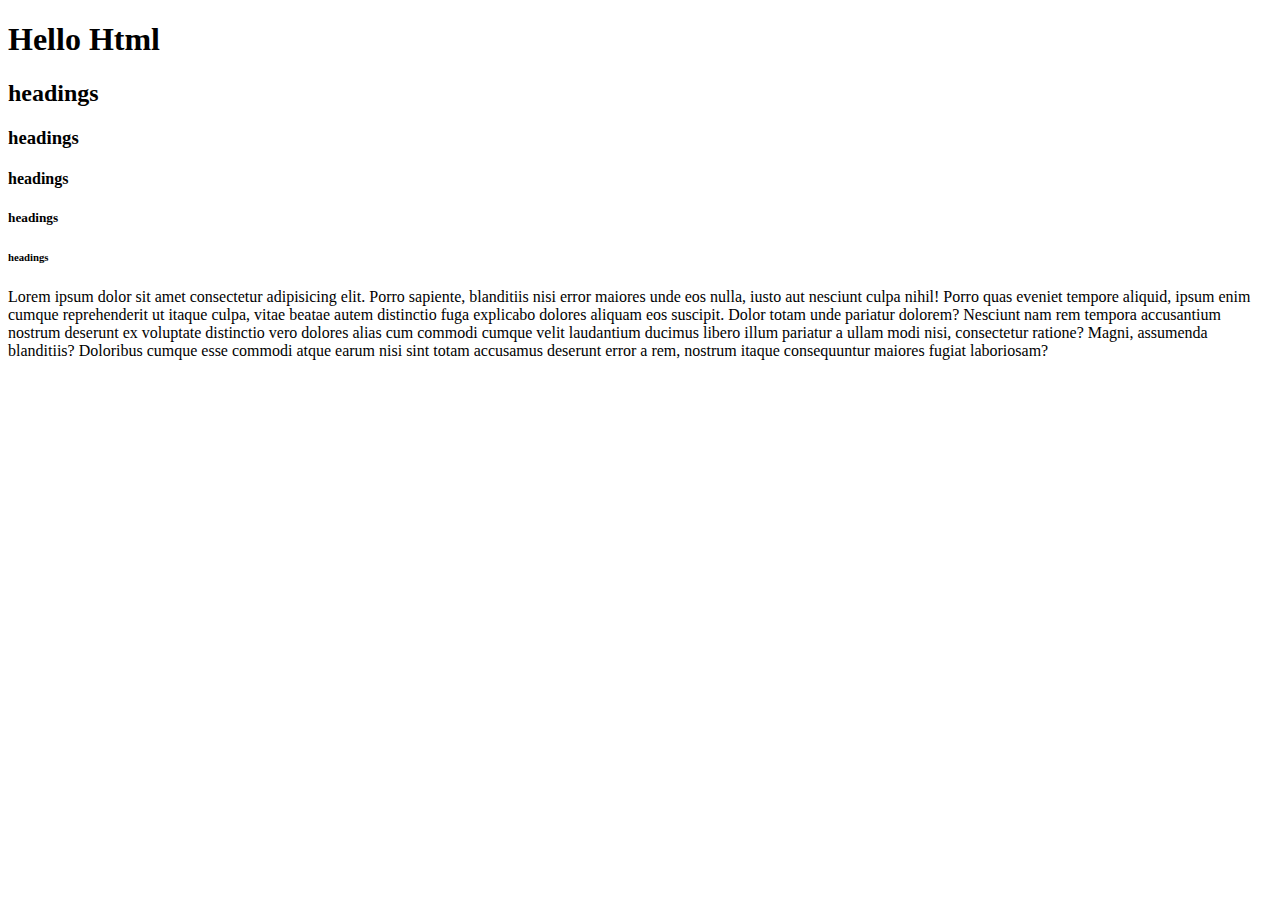
<file: Day1/index.html>
<!DOCTYPE html>    <!--This line tells the following document is html type -->
<html lang="en">   <!--Html starting  Open tag and language is English-->
<head>  <!--Head is used for meta data -data about data -->
    <meta charset="UTF-8"> <!--meta charset will tell browser this weebsite uses UTF -8 Charters -->
    <meta name="viewport" content="width=device-width, initial-scale=1.0"> <!--Meta view port will make site changes as per device width-->
    <title>Document</title>  <!--Title defines the acutal title of the webpage-->
</head>
<body>
    <!--Body contains the acutal content of the website-->
    <h1>Hello Html</h1>  <!--h1 is used for headings these are "6" headings-->
    <h2>headings</h2>     <!--this headings are the size difference h1 is large size, h2 is small size-->
    <h3>headings</h3>
    <h4>headings</h4>
    <h5>headings</h5>
    <h6>headings</h6>
    <p>Lorem ipsum dolor sit amet consectetur adipisicing elit. Porro sapiente, blanditiis nisi error maiores unde eos nulla, iusto aut nesciunt culpa nihil! Porro quas eveniet tempore aliquid, ipsum enim cumque reprehenderit ut itaque culpa, vitae beatae autem distinctio fuga explicabo dolores aliquam eos suscipit. Dolor totam unde pariatur dolorem? Nesciunt nam rem tempora accusantium nostrum deserunt ex voluptate distinctio vero dolores alias cum commodi cumque velit laudantium ducimus libero illum pariatur a ullam modi nisi, consectetur ratione? Magni, assumenda blanditiis? Doloribus cumque esse commodi atque earum nisi sint totam accusamus deserunt error a rem, nostrum itaque consequuntur maiores fugiat laboriosam?</p>
</body>
</html>
</file>
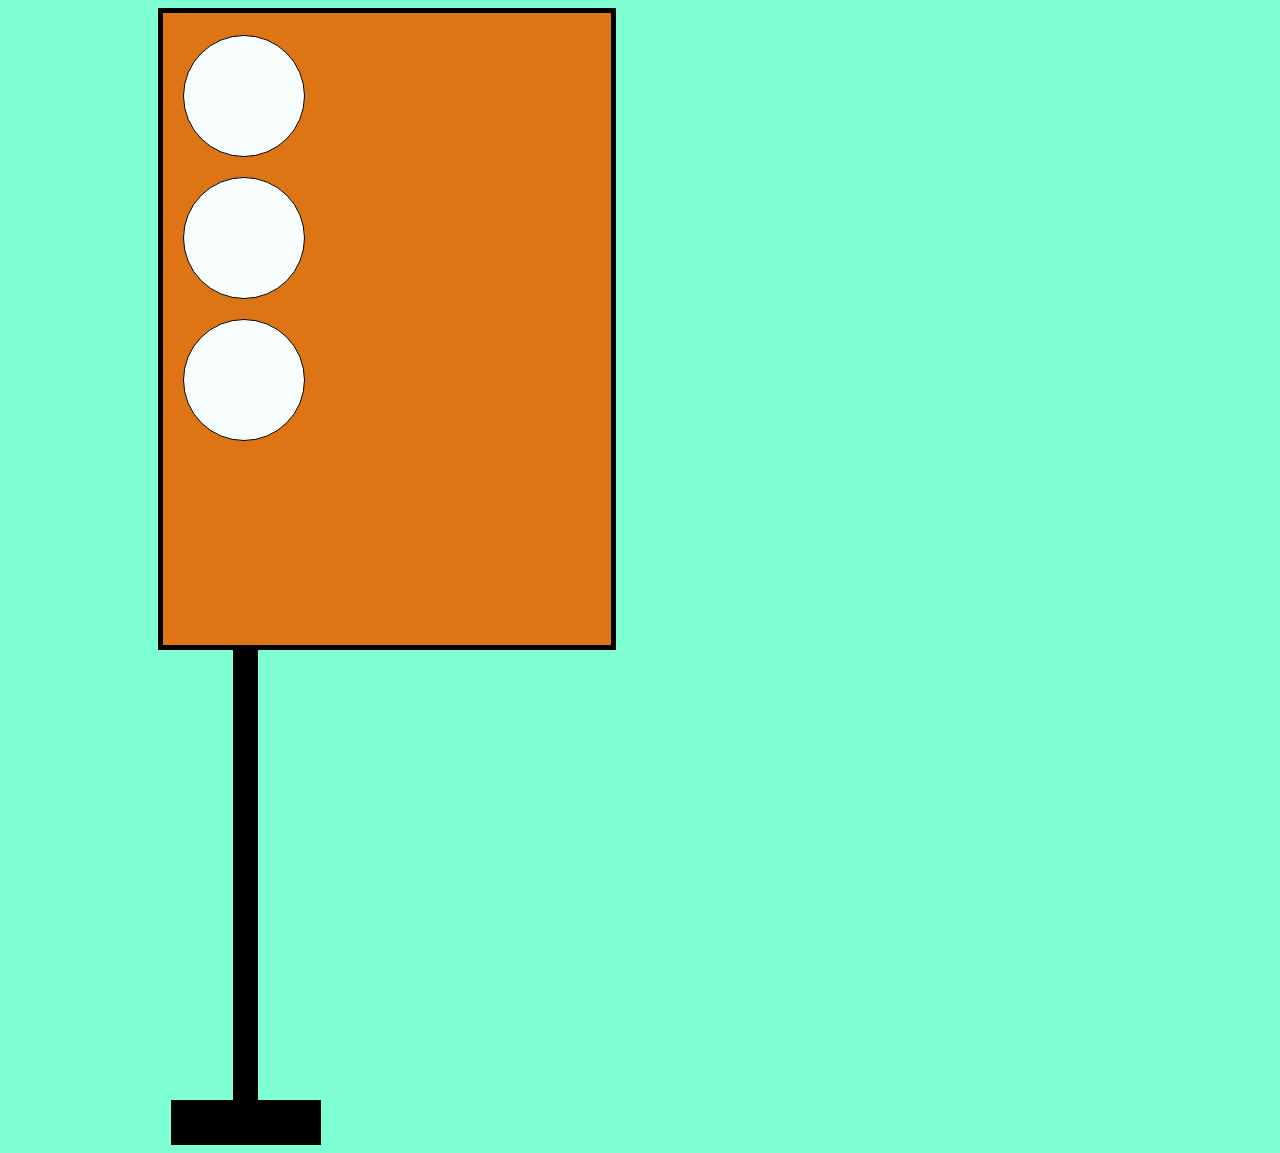
<file: CSS/Assinements/index.html>
<!DOCTYPE html>
<html lang="en">
<head>
    <meta charset="UTF-8">
    <meta name="viewport" content="width=device-width, initial-scale=1.0">
    <title>Traffic lights</title>
    <link rel="stylesheet" href="style.css">
</head>
<body>
    <div class="all">
    <!-- Create trffic lights -->
    <div class="box">
    <div class="main">
       <div class="light red"></div>
        <div class="light orange"></div>
        <div class="light green"></div>
         </div>
        </div>
         <div class="poll"></div>
         <div class="bm"></div>
        </div>
    
</body>
</html>
</file>
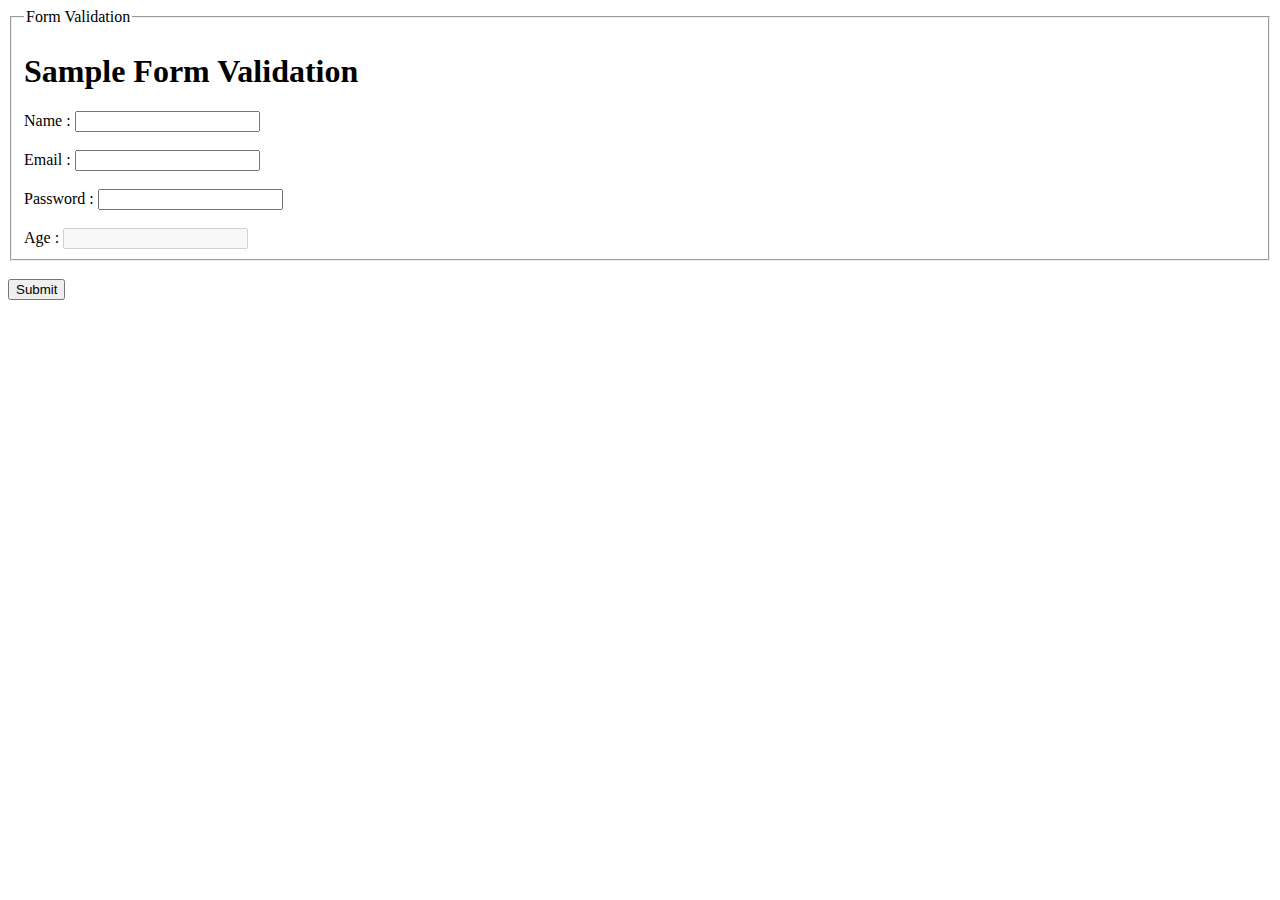
<file: Day1/Form Validation/index.html>
<!DOCTYPE html>
<html lang="en">
<head>
    <meta charset="UTF-8">
    <meta name="viewport" content="width=device-width, initial-scale=1.0">
    <title>Form Validation</title>
</head>
<body>
   <fieldset>
    <legend>Form Validation</legend>
    <h1>Sample Form Validation</h1>
    <div><form action="main.py">
        <label for="name">Name :</label>
        <input type="text" name="name" id="name" required><!--required is the fill the data is required ,if no data enter the input box will show the notification message-->
        </div>
        <br>
        <div>
            <label for="email">Email :</label>
            <input type="email" name="email" id="email" pattern="[A-Za-z0-9]+@[A-Za-z]+\.[a-z]{3}$">
        </div>
        <br>
        <div>
            <label for="pass">Password :</label>
            <input type="password" name="pass" id="pass" minlength="6" maxlength="12" pattern="*[A-Z]*[a-z]*d$"> <!--(minlength & maxlength )is minimum length of values or numbers should be enter-->
        </div>
        <br>
        <div>
            <label for="Age">Age : </label>
            <input type="number" name="age" id="Age" disabled> <!--disabled is hide the data-->
        </div>
   </fieldset>
        <input type="hidden" name="batch" value="25">
        <br>
         <button>Submit</button>






        
    </form>

</div>
    
</body>
</html>
</file>
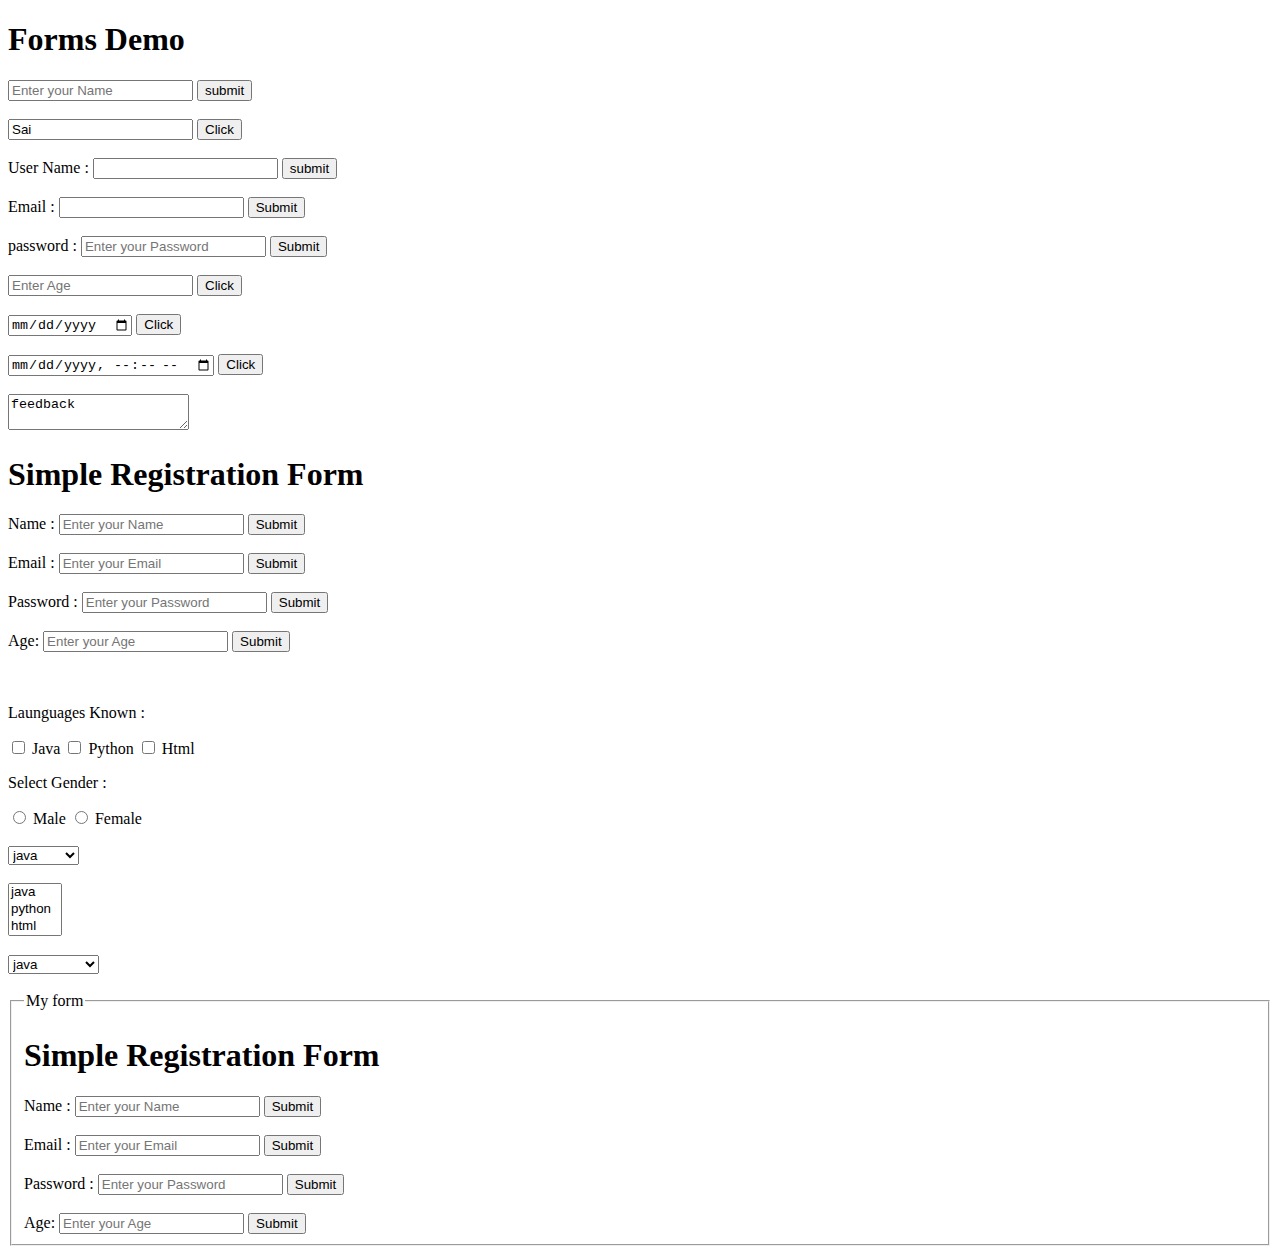
<file: Day1/Forms/index.html>
<!DOCTYPE html>
<html lang="en">
<head>
    <meta charset="UTF-8">
    <meta name="viewport" content="width=device-width, initial-scale=1.0">
    <title>Forms</title>
</head>
<body>
    <h1>Forms Demo</h1>
    <!--These are the forms are the (Reg Form,Login Form, Contact form, Survey Form,Application Form, Feedback Form, Search, subscribe etc)-->
    <form action="main.py"><input type="text" name="x" placeholder="Enter your Name"> <!--place holder is understandable details to user
        (Note: form action ="" will be work in subbmit buttion action Movement)-->
 
       <button type="submit">
        submit
    </button><br><br>
    <input type="text" name="x" value="Sai" id="sname"><!--("value" is the users does not enter any data ,the data will be fixed like (india,states default data))-->
 <button>Click</button>
 <br><br>
 <label for="uname">User Name :</label> <!--the Lable tag connected with id (uname), in this id will works to click the user name connected to the input box-->
<input type="text" name="x" id="uname">
</label> <!--the Lable tag connected with id (uname), in this id will works to click the user name connected to the input box 
Note: the (Lable for="uname") and (id="uname") will be same it is worked-->
<button>submit</button>

<br><br>
<div>
    <label for="em">Email :</label>
    <input type="email" name="em" id="em">
    <button>Submit</button>
    <br><br>
    <label for="hm">password :</label>
    <input type="password" name="hm" placeholder="Enter your Password" id="hm">
    <button>Submit</button>
    <br><br>
<input type="number" name="em" id="em" placeholder="Enter Age">
<button>Click</button><br><br>

<input type="date" name="Dob" id="Dob">
<button>Click</button>
<br>
<br>
<input type="datetime-local" name="time" id="time">
<button>Click</button>
<br><br>

<textarea name="" id="">feedback</textarea><!--text area will be used for address,feedbacks...etc,--> 








<h1>Simple Registration Form</h1>
<div>
    <form action="main.py" method="post"><!--method="post is sensitive data do not show in url like (passwords ,otps..etc,)"-->
        <label for="name">Name :</label>
        <input type="text" name="name" id="name" placeholder="Enter your Name" >
        <button>Submit</button>
        <br><br>

        <label for="tm">Email :</label>
        <input type="email" name="em" id="tm" placeholder="Enter your Email" >
        <button>Submit</button>
        <br><br>
        <label for="cm">Password :</label>
        <input type="password" name="cm" id="cm" placeholder="Enter your Password" >
        <button>Submit</button>
        <br><br>
        <label for="Age">Age:</label>
        <input type="Age" name="name" id="Age" placeholder="Enter your Age" >
        <button>Submit</button>
     </form>
</div>
<br><br>
<div>
    <p>Launguages Known :</p>
    <!--Radio,check boxes,dropdowns ...etc-->
    <input type="checkbox" name="lang" id="java">
    <label for="java">Java</label>

        
    <input type="checkbox" name="lang" id="Pyt">
    <label for="Pyt">Python</label>

        

    <input type="checkbox" name="lang" id="Html">
    <label for="Html">Html</label><!-- In this check boxes are multiple selections -->

    <p>Select Gender :</p>
    <input type="radio" name="fe" id="male">
    <label for="male">Male</label>

    <input type="radio" name="fe" id="fe">
    <label for="fe">Female</label><!-- In this radio Button are single or unique selection (the name is same value should be enter(like (fe)) -->
    <br><br>

    
  <select name="Coarse" id="Coarse"> <!--single selector-->
    <option value="j">java</option>
        <option value="p">python</option>
        <option value="h">html</option>
        <option value="c">css</option>
        <option value="b">bootstrp</option>
    </select>
    <br><br>


    <select name="Coarse" id="Coarse" size="3" multiple> <!--multiple selector-->
        <option value="j">java</option>
            <option value="p">python</option>
            <option value="h">html</option>
            <option value="c">css</option>
            <option value="b">bootstrp</option>
        </select><br><br>


        <select name="Coarse" id="Coarse"> <!--optgroup select group of values-->
            <optgroup label="IT"><option value="j">java</option>
                <option value="p">python</option>
                <option value="h">html</option>
            </optgroup>
            <optgroup label="EEE"><option value="c">css</option>
                <option value="b">bootstrp</option>
            </optgroup>
                <optgroup label="CIVIL"><option value="m">materials</option>
                    <option value="c">cm</option>
                </optgroup>
                 </select><br><br>

<fieldset> <!--Fieldset is the grouping of elements-->
    <legend>My form</legend> <!-- inside the fieldset (tag name(Title))-->
    
<h1>Simple Registration Form</h1>
<div>
    <form action="main.py" method="post"><!--method="post is sensitive data do not show in url like (passwords ,otps..etc,)"-->
        <label for="name">Name :</label>
        <input type="text" name="name" id="name" placeholder="Enter your Name" >
        <button>Submit</button>
        <br><br>

        <label for="tm">Email :</label>
        <input type="email" name="em" id="tm" placeholder="Enter your Email" >
        <button>Submit</button>
        <br><br>
        <label for="cm">Password :</label>
        <input type="password" name="cm" id="cm" placeholder="Enter your Password" >
        <button>Submit</button>
        <br><br>
        <label for="Age">Age:</label>
        <input type="Age" name="name" id="Age" placeholder="Enter your Age" >
        <button>Submit</button>
     </form>
</div>

</fieldset>








            
    
    </select>


        



</div>









</form>
</body>
</html>
</file>
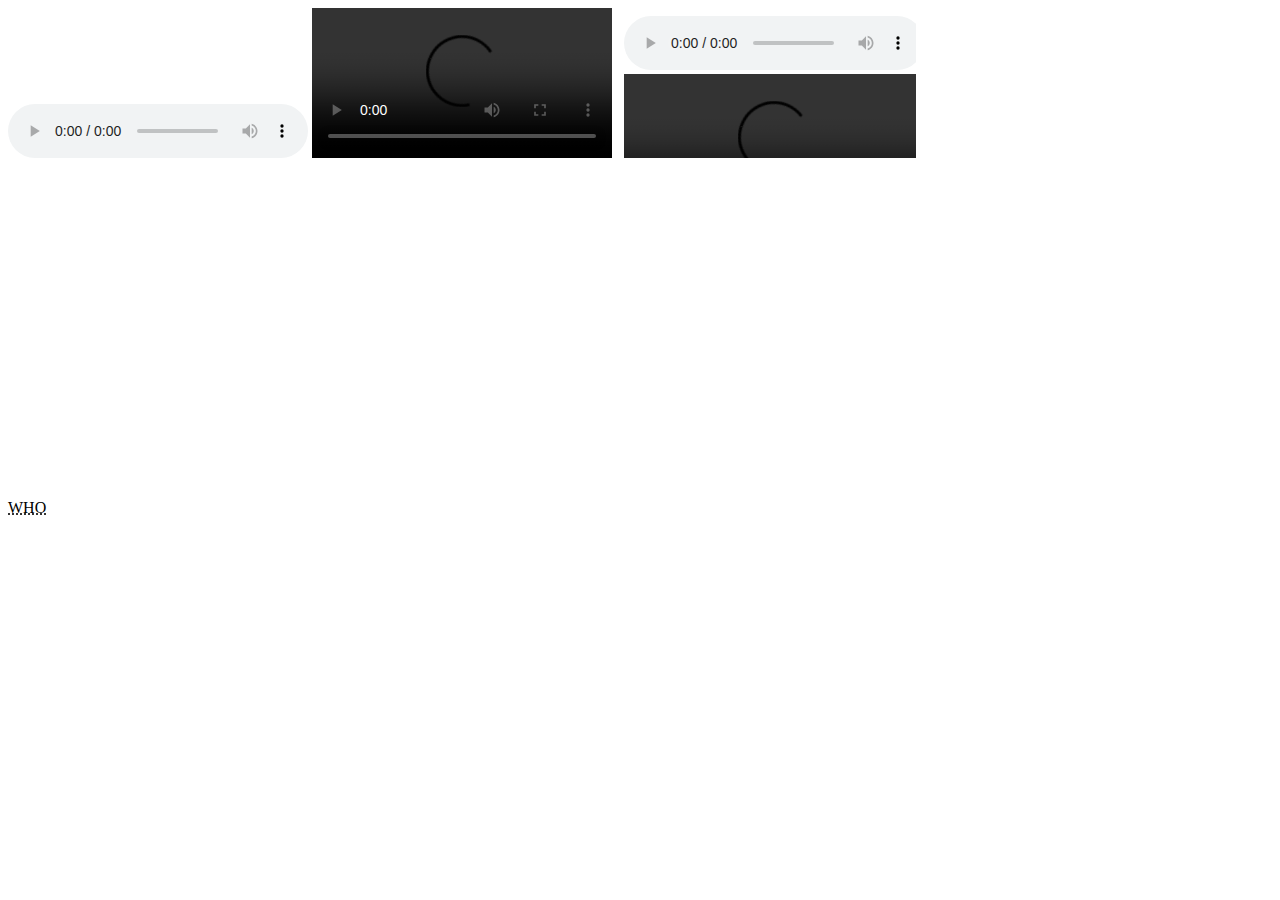
<file: Day1/Media/index.html>
<!DOCTYPE html>
<html lang="en">
<head>
    <meta charset="UTF-8">
    <meta name="viewport" content="width=device-width, initial-scale=1.0">
    <title>Media</title>
    <link rel="shortcut icon" href="https://www.escueladeinternet.com/wp-content/uploads/2021/11/Ques-un-Favicon-y-como-crearlo.png" type="image/x-icon">  <!--link:favicon is the Website Title logo(img) -->
</head>
<body>
    <audio src="" controls> play</audio> <!-- Enter the controls the control are worked -->
    <video src="" controls></video>

    <picture>
        <source media="(min-width:780px)" srcset="https://wallpapers.com/wallpapers/boboiboy-hd-and-elemental-forms-7vtfs1txdr4erbb9.html">
 </picture>
<iframe src="./index.html" frameborder="0">current folder</iframe>
<iframe width="560" height="315" src="https://www.youtube.com/embed/t0Q2otsqC4I?si=0dgf6MQK1GHCcQZ9" title="YouTube video player" frameborder="0" allow="accelerometer; autoplay; clipboard-write; encrypted-media; gyroscope; picture-in-picture; web-share" referrerpolicy="strict-origin-when-cross-origin" allowfullscreen></iframe><br><br>
<abbr title="World Health Organizatio">WHO</abbr> <!-- abberavation is the click the who , the abberavation will shown-->

<link rel="shortcut icon" href="https://www.escueladeinternet.com/wp-content/uploads/2021/11/Ques-un-Favicon-y-como-crearlo.png" type="image/x-icon">
</body>
</html>
</file>
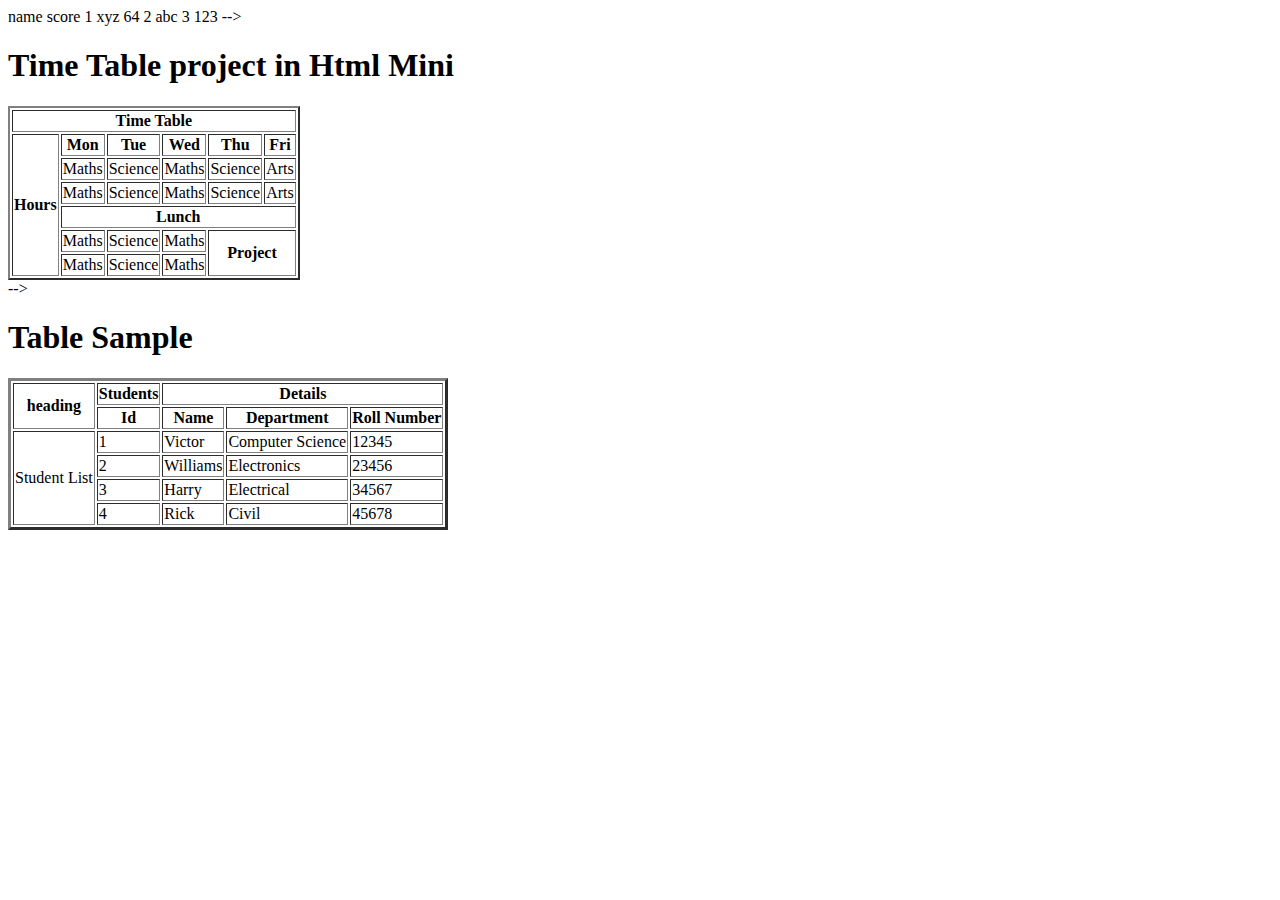
<file: Day1/Tables/index.html>
<!-- 
<!--<!DOCTYPE html>
<html lang="en">
<head>
    <meta charset="UTF-8">
    <meta name="viewport" content="width=device-width, initial-scale=1.0">
    <title>Table</title>
</head>
<body>
    <h1>Tables demo</h1>
    <table border="1">
<tr>
<th>sno</th>  <!--th is the bold text  directly( it can be use <b></b> and strong tag)-->
<th>name</th>
<th>score</th>
</tr> <!--tr is the table Row inside <table> tag-->   
<tr>
    <td>1</td>  <!--td is table data-->
    <td>xyz</td>
    <td rowspan="2">64</td>  <!--rowspan is the row span merge the data -->
</tr>
<tr>
    <td>2</td>
    <td>abc</td>

    </tr>
<tr>
    <td>3</td>
    <td colspan="2">123</td>  <!--colspan is the column span merge the data-->
</tr>
</table>
    
</body>
</html> -->



<!DOCTYPE html>
<html lang="en">
<head>
    <meta charset="UTF-8">
    <meta name="viewport" content="width=device-width, initial-scale=1.0">
    <title>Time Table</title>
</head>
<body>
    <h1>Time Table project in Html Mini</h1>
    <table border="2">
        <tr>
            <th colspan="6">Time Table</th>
        </tr>
        <tr>
            <th rowspan="6">Hours</th>
            <th>Mon</th>
            <th>Tue</th>
            <th>Wed</th>
            <th>Thu</th>
            <th>Fri</th>
        </tr>
        <tr>
            <td>Maths</td>
            <td>Science</td>
            <td>Maths</td>
            <td>Science</td>
            <td>Arts</td>
        </tr>
        <tr>
            <td>Maths</td>
            <td>Science</td>
            <td>Maths</td>
            <td>Science</td>
            <td>Arts</td>
        </tr>
        <tr>
            <th colspan="5">Lunch</th>
        </tr>
        <tr>
            <td>Maths</td>
            <td>Science</td>
            <td>Maths</td>
            <th colspan="2", rowspan="2">Project</th>
        </tr>
        <tr>
            <td>Maths</td>
            <td>Science</td>
            <td>Maths</td>
        </tr>







    </table>

    
</body>
</html> 
-->




<!DOCTYPE html>
<html lang="en">
<head>
    <meta charset="UTF-8">
    <meta name="viewport" content="width=device-width, initial-scale=1.0">
    <title>Table</title>
</head>
<body>
    <h1>Table Sample</h1>
    <table border="3">
        <tr>
            <th rowspan="2">heading</th>
            <th>Students</th>
            <th colspan="3">Details</th>
        </tr>
     <tr>
        <th>Id</th>
        <th>Name</th>
        <th>Department</th>
        <th>Roll Number</th>
     </tr>
    
     <tr>
        <td rowspan="4">Student List</td>
        <td>1</td>
        <td>Victor</td>
        <td>Computer Science</td>
        <td>12345</td>
     </tr>
     <tr>
        <td>2</td>
        <td>Williams</td>
        <td>Electronics</td>
        <td>23456</td>
     </tr>
     <tr>
        <td>3</td>
        <td>Harry</td>
        <td>Electrical</td>
        <td>34567</td>
     </tr>
     <tr>
        <td>4</td>
        <td>Rick</td>
        <td>Civil</td>
        <td>45678</td>
     </tr>





    </table>
    
</body>
</html>
</file>
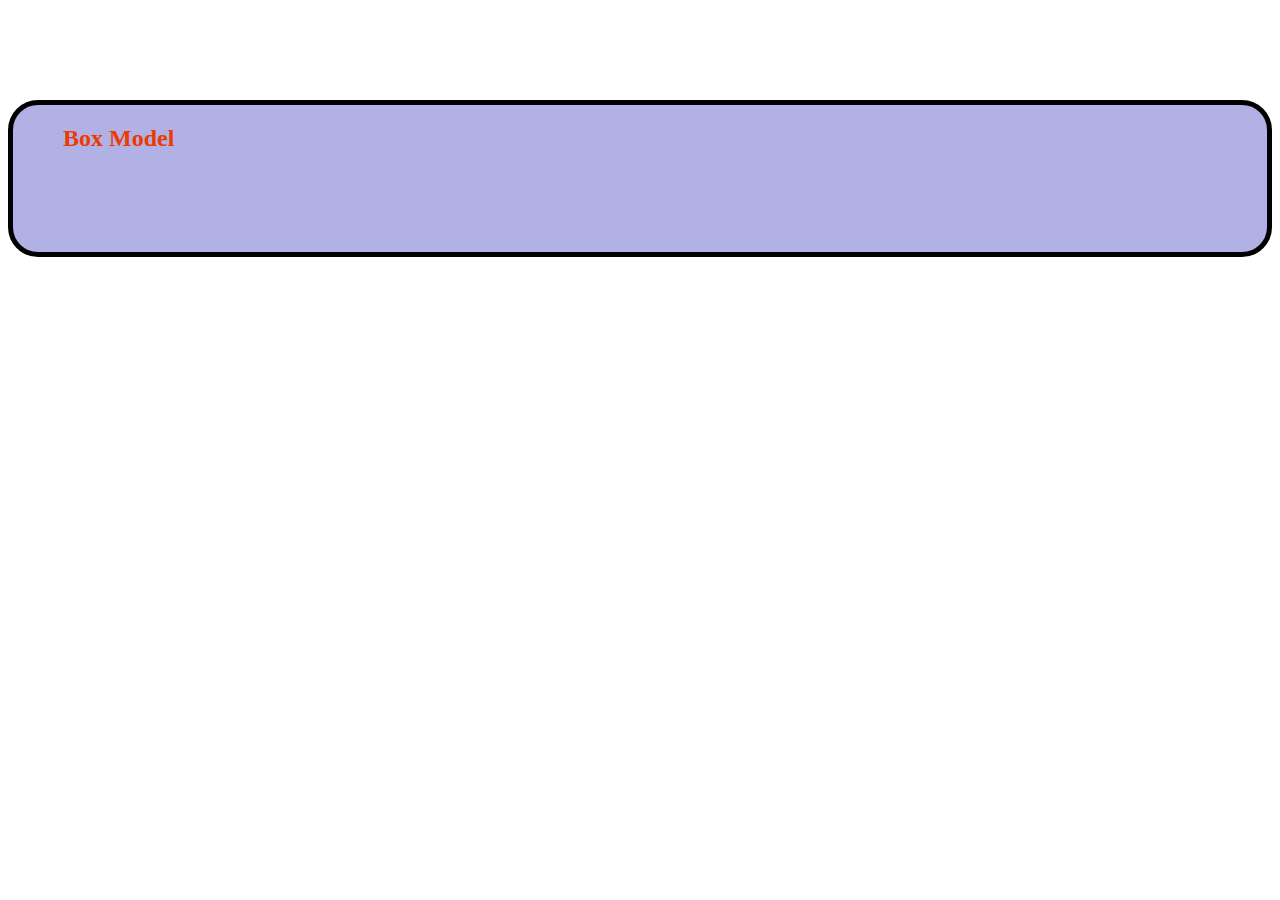
<file: CSS/code/Box-model/index.html>
<!DOCTYPE html>
<html lang="en">
<head>
    <meta charset="UTF-8">
    <meta name="viewport" content="width=device-width, initial-scale=1.0">
    <title>Box Model</title>
    <link rel="stylesheet" href="style.css">
</head>
<body>
    <h2>Box Model</h2>
    
</body>
</html>
</file>
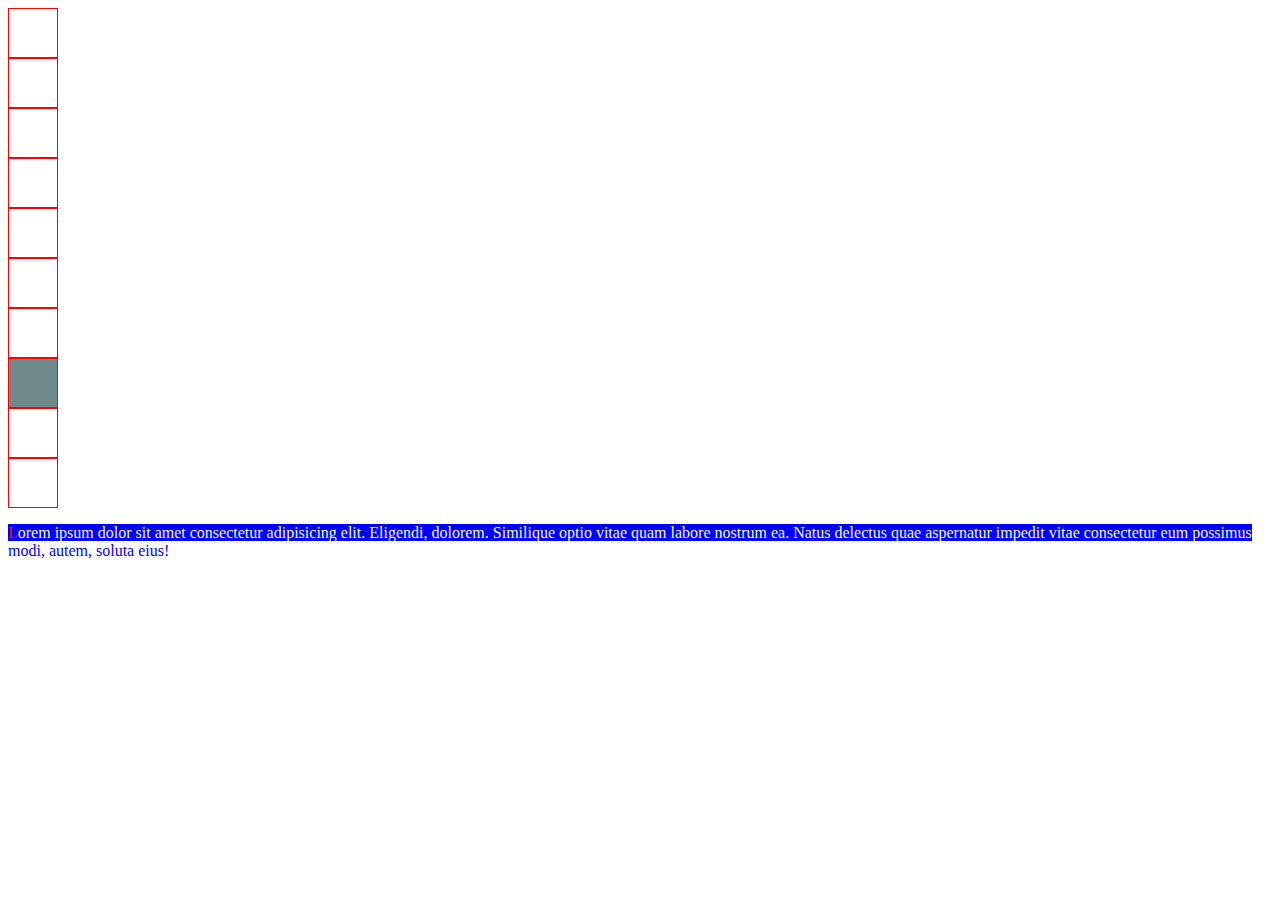
<file: CSS/code/psudo/index.html>
<!DOCTYPE html>
<html lang="en">
<head>
    <meta charset="UTF-8">
    <meta name="viewport" content="width=device-width, initial-scale=1.0">
    <title>Document</title>
    <link rel="stylesheet" href="style.css">
</head>
<body>
<!-- 
    <a href="">Hello</a>
    <a href="">Bye</a><br>
    <input type="text" placeholder="Name" required><br>
    <input type="email" placeholder="Enter a Email"><br>
    <input type="password" placeholder="Enter a password">

    <div class="main"> -->
     <!-- <div class="box"></div>
        <div class="box"></div>
        <div class="box"></div>
        <div class="box"></div>
        <div class="box"></div>
        <div class="box"></div>
        <div class="box"></div>
        <div class="box"></div>
        <p>lorem ipsum</p> 
    </div> -->
    <div class="box"></div>
    <div class="box"></div>
    <div class="box"></div>
    <div class="box"></div>
    <div class="box"></div>
    <div class="box"></div>
    <div class="box"></div>
    <div class="box"></div>
    <div class="box"></div>
    <div class="box"></div>

<p>Lorem ipsum dolor sit amet consectetur adipisicing elit. Eligendi, dolorem. Similique optio vitae quam labore nostrum ea. Natus delectus quae aspernatur impedit vitae consectetur eum possimus modi, autem, soluta eius!</p>
</body>
</html>
</file>
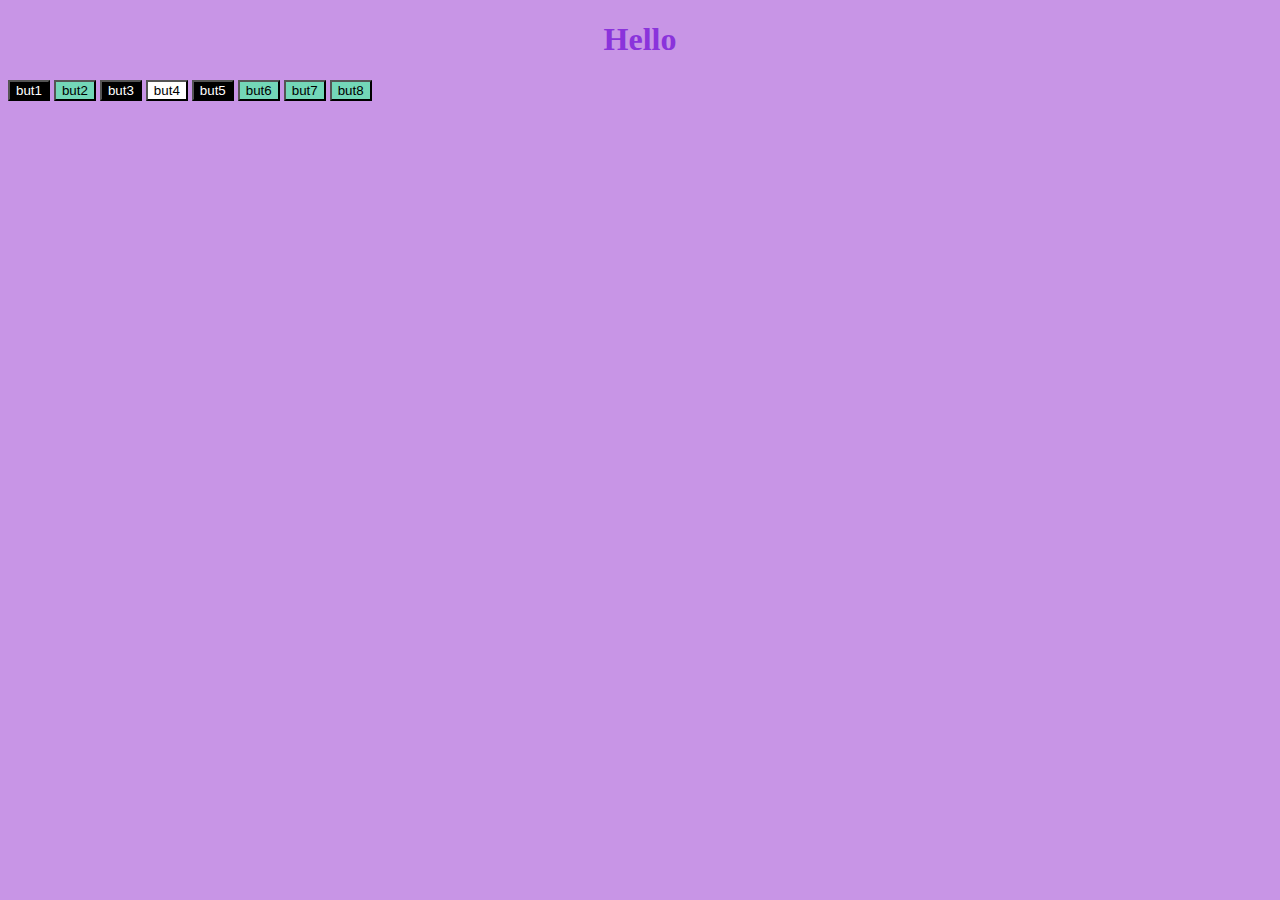
<file: CSS/code/tribute page/index.html>
<!DOCTYPE html>
<html lang="en">
<head>
    <meta charset="UTF-8">
    <meta name="viewport" content="width=device-width, initial-scale=1.0">
    <title>Document</title>
   <link rel="stylesheet" href="./Style.css">
</head>
<body>
    <h1 style="text-align: center; color: rgb(138, 51, 219);">Hello</h1>
   <button class="bt">but1</button>
   <button>but2</button>
   <button class="bt">but3</button>
   <button class="bn">but4</button>
   <button class="bt">but5</button>
   <button>but6</button>
   <button>but7</button> 
   <button>but8</button>
   
</body>
</html>
</file>
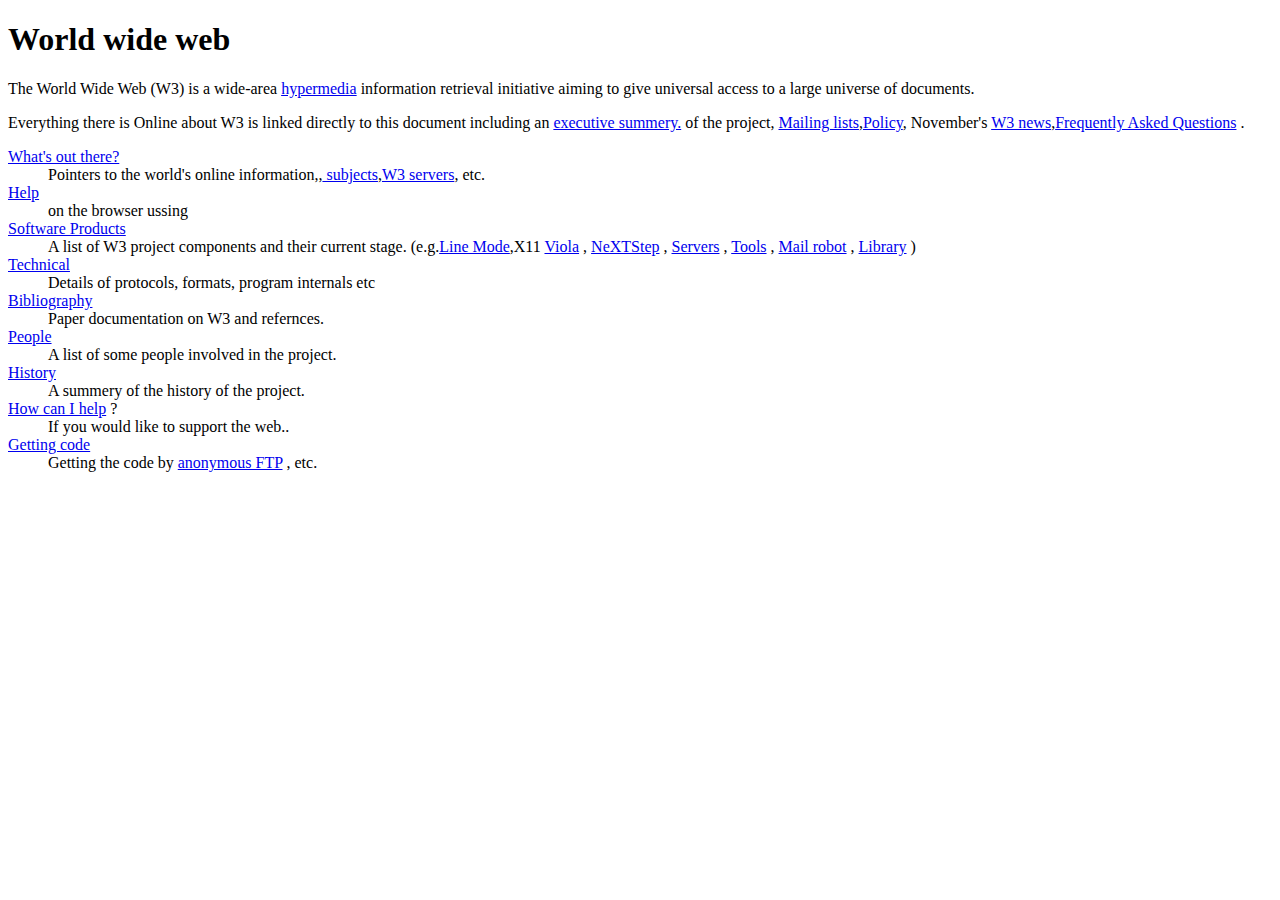
<file: Day1/Html(Notes)/WWW/index.html>
<!DOCTYPE html>
<html lang="en">
<head>
    <meta charset="UTF-8">
    <meta name="viewport" content="width=device-width, initial-scale=1.0">
    <title>World Wide Web</title>
</head>
<body>
    <h1>World wide web</h1>
    <p>The World Wide Web (W3) is a wide-area <a name="0" href="WhatIs.html" target="_blank">hypermedia</a> information retrieval initiative aiming to give universal access to a  large universe of documents.</p>
    <p>Everything there is Online about W3 is linked directly to this document including an  <a name="24" href="Summary.html">executive summery.</a> of the project, <a name="29" href="Administration/Mailing/Overview.html">Mailing lists</a>,<a name="30" href="Policy.html">Policy</a>, November's <a name="34" href="News/9211.html">W3 news</a>,<a name="41" href="FAQ/List.html">Frequently Asked Questions</a> .</p><dl>
        <dt><a name="44" href="../DataSources/Top.html">What's out there?</a></dt><dd>
        Pointers to the world's online information,,<a name="45" href="../DataSources/bySubject/Overview.html"> subjects</a>,<a name="z54" href="../DataSources/WWW/Servers.html">W3 servers</a>, etc.</dd><dt><a name="46" href="Help.html">Help</a><dd>on the browser ussing</dd><dt><a name="13" href="Status.html">Software Products</a></dt><dd>A list of W3 project components and their current stage. (e.g.<a name="27" href="LineMode/Browser.html">Line Mode</a>,X11 <a name="35" href="Status.html#35">Viola</a> , <a name="26" href="NeXT/WorldWideWeb.html">NeXTStep</a> , <a name="25" href="Daemon/Overview.html">Servers</a> , <a name="51" href="Tools/Overview.html">Tools</a> , <a name="53" href="MailRobot/Overview.html"> Mail robot</a> , <a name="52" href="Status.html#57">
            Library</a> )</dd><dt><a name="47" href="Technical.html">Technical</a></dt><dd>Details of protocols, formats, program internals etc</dd><dt><a name="40" href="Bibliography.html">Bibliography</a></dt><dd>Paper documentation on W3 and refernces.</dd><dt><a name="14" href="People.html">People</a></dt><dd>A list of some people involved in the project.</dd><dt><a name="15" href="History.html">History</a></dt><dd>A summery of the history of the project.</dd><dt><a name="37" href="Helping.html">How can I help</a> ?</dt><dd>If you would like to support the web..</dd><dt><a name="48" href="../README.html">Getting code</a></dt><dd>Getting the code by <a name="49" href="LineMode/Defaults/Distribution.html">
                anonymous FTP</a> , etc.</dd>

        </dt>

    </dl>

    
</body>
</html>
</file>
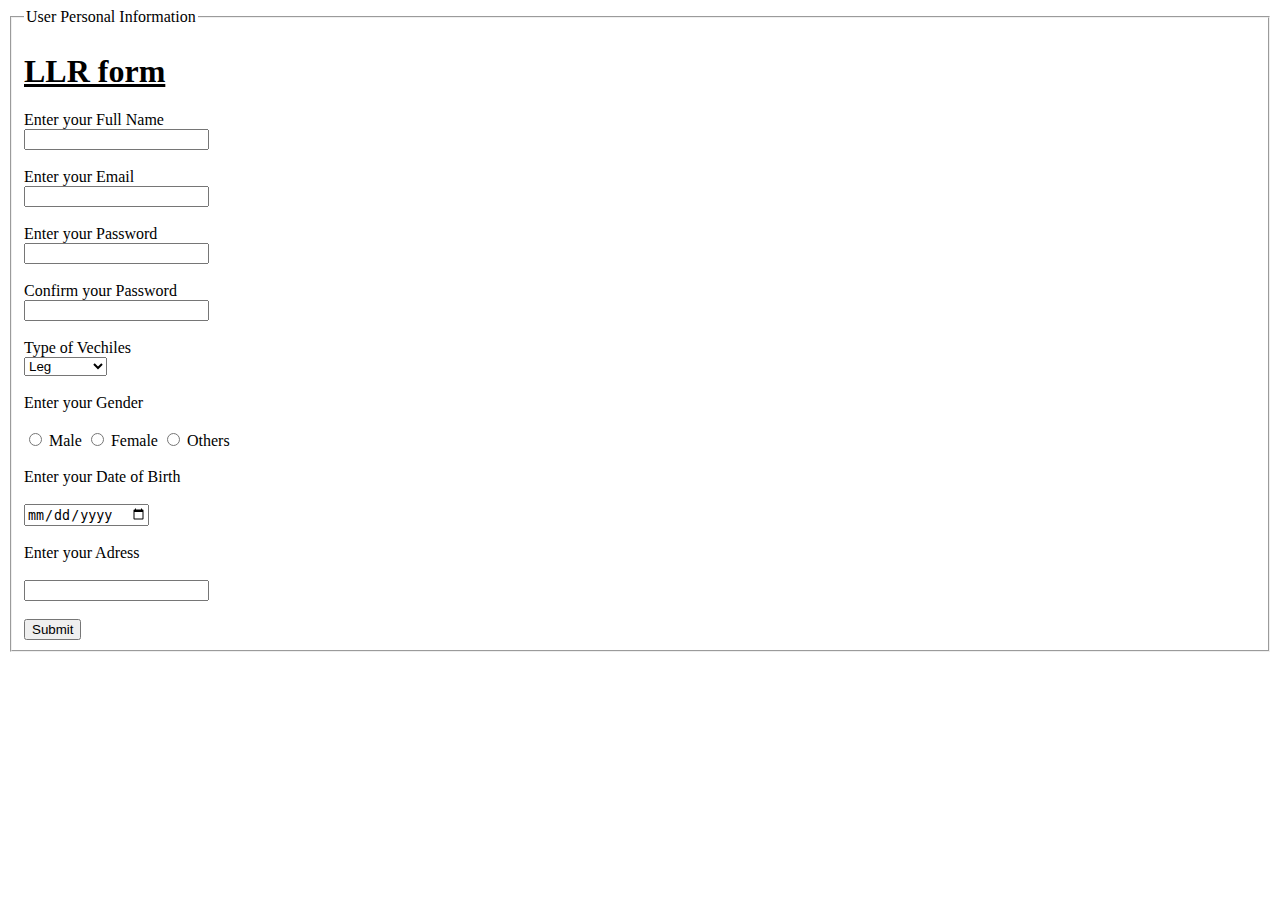
<file: Day1/Forms/LLR.html>
<!DOCTYPE html>
<html lang="en">
<head>
    <meta charset="UTF-8">
    <meta name="viewport" content="width=device-width, initial-scale=1.0">
    <title>LLR Form</title>
</head>
<body>
    <div>
<fieldset>
    <legend>User Personal Information</legend>
    <h1> <u>LLR form</u></h1>
    <form action="main.py">
        <label for="name">Enter your Full Name</label><br>
        <input type="text" name="name" id="name"><br><br>

        <label for="email">Enter your Email</label><br>
        <input type="email"  name="email" id="email"><br><br>

        <label for="pass">Enter your Password</label><br>
        <input type="password"  name="pass" id="pass"><br><br>

        
        <label for="cpass">Confirm your Password</label><br>
        <input type="password"  name="pass" id="cpass"><br><br>

        
        <label for="Tv">Type of Vechiles</label><br>
        <select name="Tv" id="Tv">
            <optgroup label="New"
            ><option value="1">Leg</option>
            <option value="2">Bike</option>
            <option value="3">Auto</option>
        </optgroup>
            <optgroup label="Second Hand"><option value="4">Car</option>
                <option value="5">Reksha</option>
                <option value="6">Lorry</option>
            </optgroup>
            <optgroup label="Repair"> <option value="7">Bus</option>
                <option value="8">Sumo</option>
                <option value="9">Tipper</option>
    </optgroup>
            </select><br><br>

        <label for="gen">Enter your Gender</label><br><br>
       <input type="radio" name="gen" id="m">
       <label for="m">Male</label> 

       <input type="radio" name="gen" id="f">
       <label for="f">Female</label> 

       <input type="radio" name="gen" id="o">
       <label for="o">Others</label> <br><br>
       
       <label for="Dob">Enter your Date of Birth</label><br><br>
       <input type="date"  name="Dob" id="Dob"><br><br>

       
       <label for="address">Enter your Adress</label><br><br>
       <input type="adress"  name="address" id="address"><br><br>

       <button>Submit</button>

        
        









    </form>
</fieldset>


    </div>
    
</body>
</html>
</file>
<file: CSS/Assinements/style.css>
/* (*{} universal selector)      */
body{
background-color: aquamarine;
}
.box{
    background-color: rgb(221, 117, 21);
    height: 70vh;
    width: 35vw;
    padding-top: 2px;
    padding-top: 2px;
    border: 5px solid black;

}
.light{
    background-color: rgb(247, 253, 253);
    height: 100px;
    width: 100px;
    border: 1px solid black;
    margin: 20px; 
    padding: 10px;
    border-radius: 50%;

}
/* More Selectors  */
/*  1) pseudo elements -starts with : */

.red:hover{
    background-color: red; /*pseudo elements (.light:hover),when the colour changes, the mouse corsor move on the box the colour will be displayed */
}

.green:hover{
    background-color: green;
}
.orange:hover{
    background-color: orange;
}
.poll{
    background-color: black;
    height:50vh;
    width:25px ;
margin-left: 75px;
margin: top 30vh;

}
.bm{
    background-color: black;
    height: 5vh;
    width: 150px;
    margin-left: 13px;
}
.all{
     margin-left: 150px;
}
</file>
<file: CSS/code/Box-model/style.css>
h2{
    background-color: rgb(177, 177, 230); color: rgb(235, 58, 4);
   /* border-width: 5px;
    border-style:solid;
    border-color: black;   ------> multi line boder styling */
  border:5px solid black;   /*  single line styling */
  border-radius: 30px;        /*  border radious is the border curves (fillet curves applied) */
  padding-left: 20px;      /*  Padding is the inside of border adjustment */
  padding-top: 5px;
  padding-bottom: 5px;
  padding-right: 20px;    /*------> multi line padding inside the border  covers(margins) */ 
  padding: 20px;   /*------>only padding 20px  all sides apply inside the border  covers(margins) */ 
  padding: 20px 50px 100px;  /*  20px is the (Top),50px is the(Left,Right),100px is the(Bottom) */

  margin-top: 100px;  /*  Margin is the outside of border adjustment (margins) */





}
</file>
<file: CSS/code/psudo/style.css>
/* psudo elements And psudo classes */
*
{
box-sizing: border-box;
}
/* hover */
 a:link  /*anchor tag syntax a:link  */
{
    background-color: brown;
}
a:active   /* active is the when ever clik the link the background colour will be displayed (only in anchor tag ) */
{ 
    background-color: black;color: greenyellow; /*(colour is the text colour)*/
}
a:visited  /* viseted is already visited the site the colour will be change (1st blue colour (link) after visiting the site the colour change )*/
{
    color: green;
}
input:hover{
    background-color: blue;
}
input:focus /* focus is the click the object the colour will be changed*/
{
    background-color: red;
}
input:required{     /* required is the (in input required given only required colour will shown [note:(input:read-only) Or( input:disabled)] */
    background-color: yellow;
}
input:optional{   /* optional is the opposite to required (remaining inputs colours shown [note:(input:read-write) Or( input:Enabled)]*/
    background-color: aqua;
}

.main
{
    height: 300px;
    width: 100px;
    border: 2px solid black;
}
.box
{
    height: 50px;
    width: 50px;
    border: 1px solid red;
}
p:first-child
{
    color: red;
}
p:last-child
{
    color: blue;
}
div:nth-last-child(4)
{
    background-color: rgb(110, 138, 138);
}
p::first-letter{
color: rgb(240, 9, 9);
}
p::first-line{
    background-color: blue;color: aliceblue;
}
</file>
<file: CSS/code/tribute page/Style.css>
button{
    background-color: rgba(110, 218, 182, 0.952);
}
.bn{
    background-color: white; color: black;
}
.bt{
    background-color: black; color: white;
}
body
{
    background-color: rgba(196, 141, 228, 0.925);
   /* background: linear-gradient( rgb(201, 110, 110),rgb(108, 108, 189)) }

   background: radial-gradient(rgb(216, 157, 157),rgb(110, 110, 226));
height: 100vh;*/
</file>
